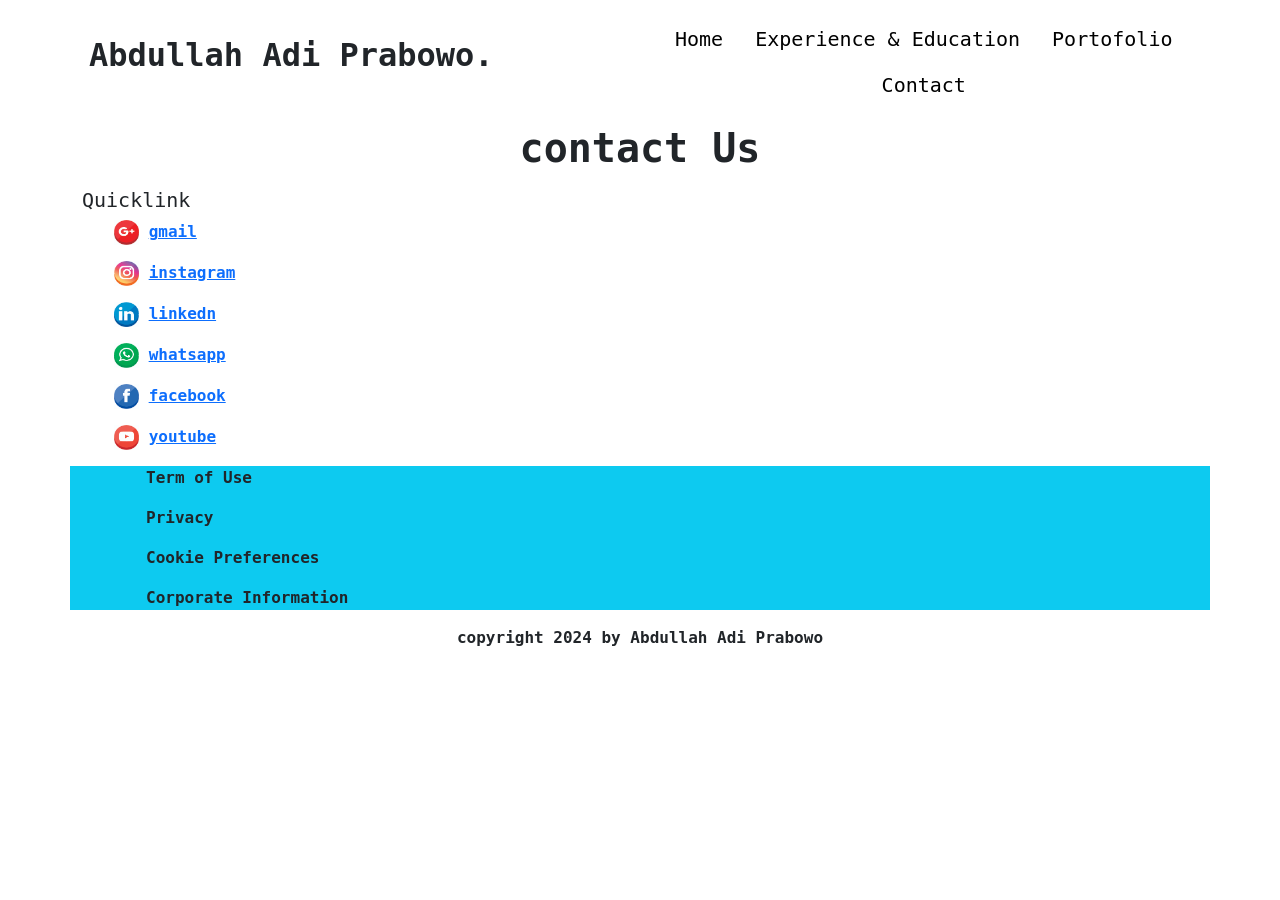
<file: contact.html>
<!DOCTYPE html>
<html lang="en">
    <head>
        <meta charset="utf-8">
        <meta name="viewport" content="width=device-width, initial-scale=1">
        <title>Adi's Website</title>
        <link href="https://cdn.jsdelivr.net/npm/bootstrap@5.3.3/dist/css/bootstrap.min.css" rel="stylesheet" integrity="sha384-QWTKZyjpPEjISv5WaRU9OFeRpok6YctnYmDr5pNlyT2bRjXh0JMhjY6hW+ALEwIH" crossorigin="anonymous">
        <link href="style.css" rel="stylesheet">
        <script src="https://cdn.jsdelivr.net/npm/bootstrap@5.3.3/dist/js/bootstrap.bundle.min.js" integrity="sha384-YvpcrYf0tY3lHB60NNkmXc5s9fDVZLESaAA55NDzOxhy9GkcIdslK1eN7N6jIeHz" crossorigin="anonymous"></script>

    </head>
    <body>
        <div class="container-lg p-2 g-col-6">
            <div class="row align-items-center p-2 g-col-0">
              <div id="mainheader" class="col fw-bolder fs-2">
                Abdullah Adi Prabowo.
              </div>
              <div class="col fw-light text-black" id="navitem">
                <ul class="nav justify-content-center">
                    <li class="nav-item">
                      <a class="nav-link active text-black fs-5" aria-current="page" href="index.html">Home</a>
                    </li>
                    <li class="nav-item">
                      <a class="nav-link experience text-black fs-5" href="experience.html">Experience & Education</a>
                    </li>
                    <li class="nav-item">
                      <a class="nav-link portofolio text-black fs-5" href="portofolio.html">Portofolio</a>
                    </li>
                    <li class="nav-item">
                      <a class="nav-link contact text-black fs-5" href="contact.html">Contact</a>
                    </li>
                  </ul>
              </div>
            </div>
        </div>

        <h1 id="contactus" class="fw-bold text-center">contact Us</h1>
        <div class="container-lg bg-info">
            <!--
            <div id="formjoin" class="col">
        
                <h5 class="text-center fw-bold" id="judulcontact">Tell us more, and I will find the best solution for you</h5>
                <div class="mb-3">
                  <label for="exampleFormControlInput1" class="form-label">Email address</label>
                  <input type="email" class="form-control" id="exampleFormControlInput1" placeholder="name@example.com">
                </div>
                <div class="mb-3">
                  <label for="exampleFormControlInput1" class="form-label">nama</label>
                  <input type="email" class="form-control" id="exampleFormControlInput1" placeholder="your name">
                </div>
                <div class="mb-3">
                  <label for="exampleFormControlTextarea1" class="form-label">Message</label>
                  <textarea class="form-control" id="exampleFormControlTextarea1" rows="3"></textarea>
                </div>
                <button type="button" class="btn btn-primary">Send</button>
              </div>
            -->
            <div class="col">
              <script charset="utf-8" type="text/javascript" src="//js.hsforms.net/forms/embed/v2.js"></script>
                <script>
                  hbspt.forms.create({
                    portalId: "49122845",
                    formId: "fb608430-3206-40e1-8947-f96316f0b2e4"
                  });
                </script>  
            </div>      

        </div>
        
        <div class="container-lg" id="quicklink">
            
                <ol class="quicklinklist"></ol>
                <h5> Quicklink</h5>
                    <ul class="quicklinkgmail">
                        <img src="asset/logogmail.jpg" width="25" height="25" alt="gmail" >
                        <a href="http://gmail.com">gmail</a>
                    </ul>   
                    <ul class="quicklinkinstagram">
                        <img src="asset/logoinstagram.jpg" width="25" height="25" alt="instagram" >
                        <a href="https://www.instagram.com/ad1_prabowo/">instagram</a>
                    </ul>    
                    <ul class="quicklinklinedn">
                        <img src="asset/logolinkedn.jpg" width="25" height="25" alt="linkedn" >
                        <a href="https://www.linkedin.com/in/adiprabowo016/">linkedn</a>
                    </ul>  
                    <ul class="quicklinkwhatsapp">
                        <img src="asset/logowhatsapp.jpg" width="25" height="25" alt="whatsapp" >
                        <a href="notready.html">whatsapp</a>
                    </ul> 
                    <ul class="quicklinkfacebook">
                        <img src="asset/logofacebook.jpg" width="25" height="25" alt="facebook" >
                        <a href="notready.html">facebook</a>
                    </ul>
                    <ul class="quicklinkyoutube">
                        <img src="asset/logoyoutube.jpg" width="25" height="25" alt="facebook" >
                        <a href="https://www.youtube.com/">youtube</a>
                    </ul>
                </ol>    
                
        </div>
    </body>
    <footer class="copyrightfooter">
      <div class="container-lg bg-info">
        <ol>
          <ul class="term">Term of Use</ul>
        </ol>
        <ol>
          <ul class="privacy">Privacy</ul>
        </ol>
        <ol>
          <ul class="cookie">Cookie Preferences</ul>
        </ol>
        <ol>
          <ul class="term">Corporate Information</ul>
        </ol>
      </div>  
      <p id="copyrightfooter" class="text-center">copyright 2024 by Abdullah Adi Prabowo</p>
    </footer>
</file>
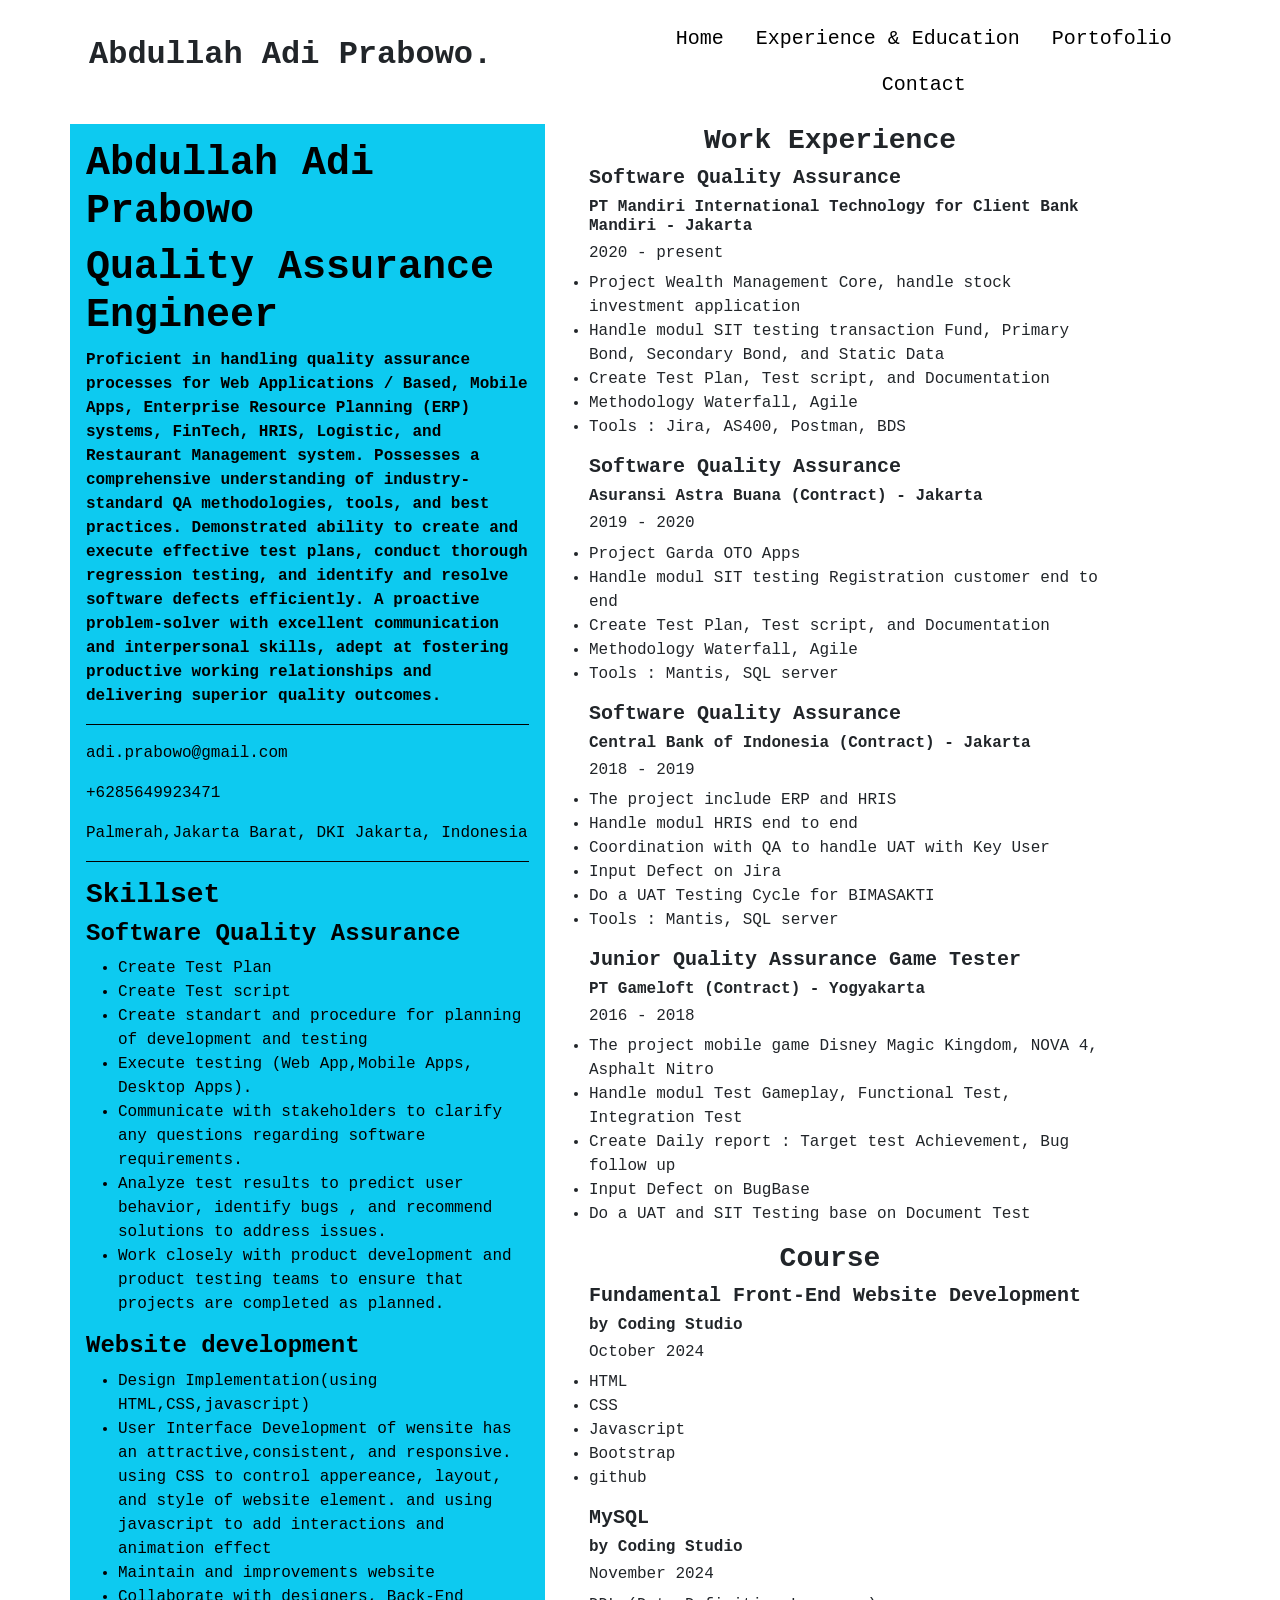
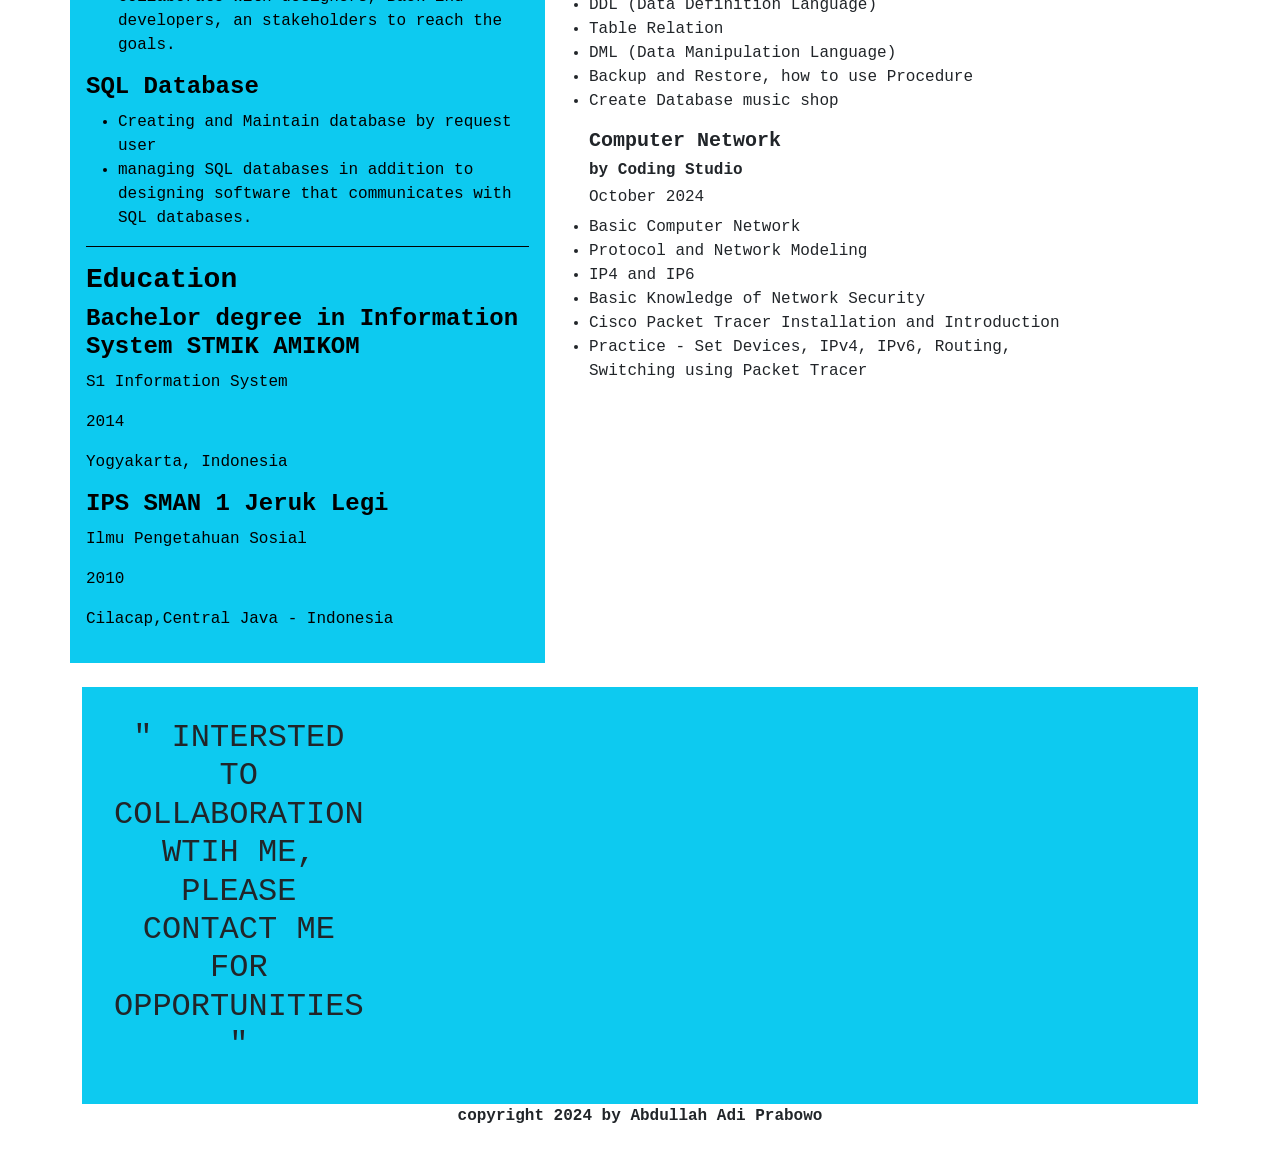
<file: experience.html>
<!DOCTYPE html>
<html lang="en">
    <head>
        <meta charset="utf-8">
        <meta name="viewport" content="width=device-width, initial-scale=1">
        <title>Adi's Website</title>
        <link href="https://cdn.jsdelivr.net/npm/bootstrap@5.3.3/dist/css/bootstrap.min.css" rel="stylesheet" integrity="sha384-QWTKZyjpPEjISv5WaRU9OFeRpok6YctnYmDr5pNlyT2bRjXh0JMhjY6hW+ALEwIH" crossorigin="anonymous">
        <link href="style.css" rel="stylesheet">
        <script src="https://cdn.jsdelivr.net/npm/bootstrap@5.3.3/dist/js/bootstrap.bundle.min.js" integrity="sha384-YvpcrYf0tY3lHB60NNkmXc5s9fDVZLESaAA55NDzOxhy9GkcIdslK1eN7N6jIeHz" crossorigin="anonymous"></script>

    </head>
    <body>
        <div class="container-lg p-2 g-col-6">
            <div class="row align-items-center p-2 g-col-0">
              <div id="mainheader" class="col fw-bolder fs-2">
                Abdullah Adi Prabowo.
              </div>
              <div class="col fw-light text-black" id="navitem">
                <ul class="nav justify-content-center">
                    <li class="nav-item">
                      <a class="nav-link active text-black fs-5" aria-current="page" href="index.html">Home</a>
                    </li>
                    <li class="nav-item">
                      <a class="nav-link experience text-black fs-5" href="experience.html">Experience & Education</a>
                    </li>
                    <li class="nav-item">
                      <a class="nav-link portofolio text-black fs-5" href="portofolio.html">Portofolio</a>
                    </li>
                    <li class="nav-item">
                      <a class="nav-link contact text-black fs-5" href="contact.html">Contact</a>
                    </li>
                  </ul>
              </div>
            </div>
        </div>

        <div id="detailexpr" class="container-lg">
            <div class="row">
                <div class="col-5 p-3 mb-4 text-bg-info ">
                   <h1 class="fw-bold" id="namabesar"><strong>Abdullah Adi Prabowo</strong></h1>
                   <h1 class="fw-bold" id="posisi">Quality Assurance Engineer</h1>
                   <p class="fw-semibold" id="descexpe">Proficient in handling quality assurance processes for Web Applications / Based, Mobile Apps, Enterprise Resource Planning (ERP) systems, FinTech, HRIS, Logistic, and Restaurant Management system.
                    Possesses a comprehensive understanding of industry-standard QA methodologies, tools, and best practices.
                    Demonstrated ability to create and execute effective test plans, conduct thorough regression testing, and identify and resolve software defects efficiently. 
                    A proactive problem-solver with excellent communication and interpersonal skills, adept at fostering productive working relationships and delivering superior quality outcomes.
                   </p>
                   <p id="ctinfoline" class="border-bottom border-black"></p>
                   <p id="ctinfo" class="fw-light" >adi.prabowo@gmail.com</p>
                   <p id="ctinfo" class="fw-light">+6285649923471</p>
                   <p id="ctinfo" class="fw-light">Palmerah,Jakarta Barat, DKI Jakarta, Indonesia</p>
                   <p id="ctinfoline" class="border-bottom border-black"> </p>
                   <h3 id="skilltitle" class="fw-bold">Skillset</h3>
                   <h4 id="skilltitle" class="fw-semibold">Software Quality Assurance</h4>
                   <ul class="listi">
                        <li id="listqa">Create Test Plan</li>
                        <li id="listqa">Create Test script</li>
                        <li id="listqa">Create standart and procedure for planning of development and testing</li>
                        <li id="listqa">Execute testing (Web App,Mobile Apps, Desktop Apps).</li>
                        <li id="listqa">Communicate with stakeholders  to clarify any questions regarding software requirements.</li>
                        <li id="listqa">Analyze test results to predict user behavior, identify bugs , and recommend solutions to address issues.</li>
                        <li id="listqa">Work closely with product development and product testing teams to ensure that  projects  are completed as planned.</li>
                   </ul>
                   <h4 id="skilltitle" class="fw-semibold">Website development</h4>
                   <ul class="listi">
                        <li id="listqa">Design Implementation(using HTML,CSS,javascript)</li>
                        <li id="listqa">User Interface Development of wensite has an attractive,consistent, and responsive. using CSS to control appereance, layout, and style of website element. and using javascript to add interactions and animation effect</li>
                        <li id="listqa">Maintain and improvements website</li>
                        <li id="listqa">Collaborate with designers, Back-End developers, an stakeholders to reach the goals.</li>
                   </ul>
                   <h4 id="skilltitle" class="fw-semibold">SQL Database</h4>
                   <ul class="listi">
                        <li id="listqa">Creating and Maintain database by request user </li>
                        <li id="listqa">managing SQL databases in addition to designing software that communicates with SQL databases.</li>
                   </ul>
                   <p id="ctinfoline" class="ctinfoline border-bottom border-black"> </p>
                   <h3 id="listedu" class="fw-bold">Education</h3>
                   <h4 id="listedu" class="fw-semibold">Bachelor degree in Information System STMIK AMIKOM</h4>
                   <p id="listedu" class="fw-light">S1 Information System</p>
                   <p id="listedu" class="fw-light">2014</p>
                   <p id="listedu" class="fw-light">Yogyakarta, Indonesia</p>

                   <h4 id="listedu" class="fw-semibold">IPS SMAN 1 Jeruk Legi</h4>
                   <p id="listedu" class="fw-light">Ilmu Pengetahuan Sosial</p>
                   <p id="listedu" class="fw-light">2010</p>
                   <p id="listedu" class="fw-light">Cilacap,Central Java - Indonesia</p>
                </div>
                
                <div class="col-6">

                  <h3 class="fw-semibold text-center" id="workexper">Work Experience</h3>
                  <ul>
                    <h5 id="jobposisi">Software Quality Assurance</h5>
                    <h6 id="listcompany">PT Mandiri International Technology for Client Bank Mandiri - Jakarta</h6>
                    <h6 id="listexper" class="fw-light">2020 - present</h6>
                    <li id="listexper" class="fw-light">Project Wealth Management Core, handle stock investment application</li>
                    <li id="listexper" class="fw-light">Handle modul SIT testing transaction Fund, Primary Bond, Secondary Bond, and Static Data</li>
                    <li id="listexper" class="fw-light">Create Test Plan, Test script, and Documentation</li>
                    <li id="listexper" class="fw-light">Methodology Waterfall, Agile</li>
                    <li id="listexper" class="fw-light">Tools : Jira, AS400, Postman, BDS</li>
                  </ul>

                  <ul>
                    <h5 id="jobposisi">Software Quality Assurance</h5>
                    <h6 id="listcompany">Asuransi Astra Buana (Contract) - Jakarta</h6>
                    <h6 id="listexper" class="fw-light">2019 - 2020</h6>
                    <li id="listexper" class="fw-light">Project Garda OTO Apps</li>
                    <li id="listexper" class="fw-light">Handle modul SIT testing Registration customer end to end</li>
                    <li id="listexper" class="fw-light">Create Test Plan, Test script, and Documentation</li>
                    <li id="listexper" class="fw-light">Methodology Waterfall, Agile</li>
                    <li id="listexper" class="fw-light">Tools : Mantis, SQL server</li>
                  </ul>

                  <ul>
                    <h5 id="jobposisi">Software Quality Assurance</h5>
                    <h6 id="listcompany">Central Bank of Indonesia (Contract) - Jakarta</h6>
                    <h6 id="listexper" class="fw-light">2018 - 2019</h6>
                    <li id="listexper" class="fw-light">The project include ERP and HRIS</li>
                    <li id="listexper" class="fw-light">Handle modul HRIS end to end</li>
                    <li id="listexper" class="fw-light">Coordination with QA to handle UAT with Key User</li>
                    <li id="listexper" class="fw-light">Input Defect on Jira</li>
                    <li id="listexper" class="fw-light">Do a UAT Testing Cycle for BIMASAKTI</li>
                    <li id="listexper" class="fw-light">Tools : Mantis, SQL server</li>
                  </ul>

                  <ul>
                    <h5 id="jobposisi">Junior Quality Assurance Game Tester</h5>
                    <h6 id="listcompany">PT Gameloft (Contract) - Yogyakarta</h6>
                    <h6 id="listexper" class="fw-light">2016 - 2018</h6>
                    <li id="listexper" class="fw-light">The project mobile game Disney Magic Kingdom, NOVA 4, Asphalt Nitro</li>
                    <li id="listexper" class="fw-light">Handle modul Test Gameplay, Functional Test, Integration Test</li>
                    <li id="listexper" class="fw-light">Create Daily report : Target test Achievement, Bug follow up</li>
                    <li id="listexper" class="fw-light">Input Defect on BugBase</li>
                    <li id="listexper" class="fw-light">Do a UAT and SIT Testing base on Document Test</li>
                    
                  </ul>
                  <h3 class="fw-semibold text-center" id="workexper">Course</h3>
                  <ul>
                    <h5 id="jobposisi">Fundamental Front-End Website Development</h5>
                    <h6 id="listcompany">by Coding Studio</h6>
                    <h6 id="listexper" class="fw-light">October 2024</h6>
                    <li id="listexper" class="fw-light">HTML</li>
                    <li id="listexper" class="fw-light">CSS</li>
                    <li id="listexper" class="fw-light">Javascript</li>
                    <li id="listexper" class="fw-light">Bootstrap</li>
                    <li id="listexper" class="fw-light">github</li>
                    
                  </ul>
                  <ul>
                    <h5 id="jobposisi">MySQL</h5>
                    <h6 id="listcompany">by Coding Studio</h6>
                    <h6 id="listexper" class="fw-light">November 2024</h6>
                    <li id="listexper" class="fw-light">DDL (Data Definition Language)</li>
                    <li id="listexper" class="fw-light">Table Relation</li>
                    <li id="listexper" class="fw-light">DML (Data Manipulation Language)</li>
                    <li id="listexper" class="fw-light">Backup and Restore, how to use Procedure</li>
                    <li id="listexper" class="fw-light">Create Database music shop</li>
                    
                  </ul>
                  <ul>
                    <h5 id="jobposisi">Computer Network</h5>
                    <h6 id="listcompany">by Coding Studio</h6>
                    <h6 id="listexper" class="fw-light">October 2024</h6>
                    <li id="listexper" class="fw-light">Basic Computer Network</li>
                    <li id="listexper" class="fw-light">Protocol and Network Modeling</li>
                    <li id="listexper" class="fw-light">IP4 and IP6</li>
                    <li id="listexper" class="fw-light">Basic Knowledge of Network Security</li>
                    <li id="listexper" class="fw-light">Cisco Packet Tracer Installation and Introduction</li>
                    <li id="listexper" class="fw-light">Practice - Set Devices, IPv4, IPv6, Routing, Switching using Packet Tracer</li>
                    
                    
                  </ul>
                </div>
              </div>
        </div> 
    </body>
    <footer class="container-lg">
      <div class="container-lg p-2 g-col-6 bg-info">
        <div class="row align-items-start p-4 g-col-2">
          <div class="col">
            <div id="colaboration" class="colab text-wrap d-flex justify-content-between" style="width: 15rem; " >
              <h2 class="text-center">" INTERSTED TO COLLABORATION WTIH ME, PLEASE CONTACT ME FOR OPPORTUNITIES "</h2>
            </div>
          </div>
          <!--
          <div class="col" id="formjoin">
        
          
            <div class="mb-3">
              <label for="exampleFormControlInput1" class="form-label">Email address</label>
              <input type="email" class="form-control" id="exampleFormControlInput1" placeholder="name@example.com">
            </div>
            <div class="mb-3">
              <label for="exampleFormControlInput1" class="form-label">nama</label>
              <input type="email" class="form-control" id="exampleFormControlInput1" placeholder="your name">
            </div>
            <div class="mb-3">
              <label for="exampleFormControlTextarea1" class="form-label">Message</label>
              <textarea class="form-control" id="exampleFormControlTextarea1" rows="3"></textarea>
            </div>
            <button type="button" class="btn btn-primary">Send</button>
          </div>
          -->
            <div class="col">
              <script charset="utf-8" type="text/javascript" src="//js.hsforms.net/forms/embed/v2.js"></script>
                <script>
                  hbspt.forms.create({
                    portalId: "49122845",
                    formId: "fb608430-3206-40e1-8947-f96316f0b2e4"
                  });
                </script>  
            </div>  
        </div>
        </div>
      </div>

      
      <p id="copyrightfooter" class="text-center">copyright 2024 by Abdullah Adi Prabowo</p>
    </footer>
</file>
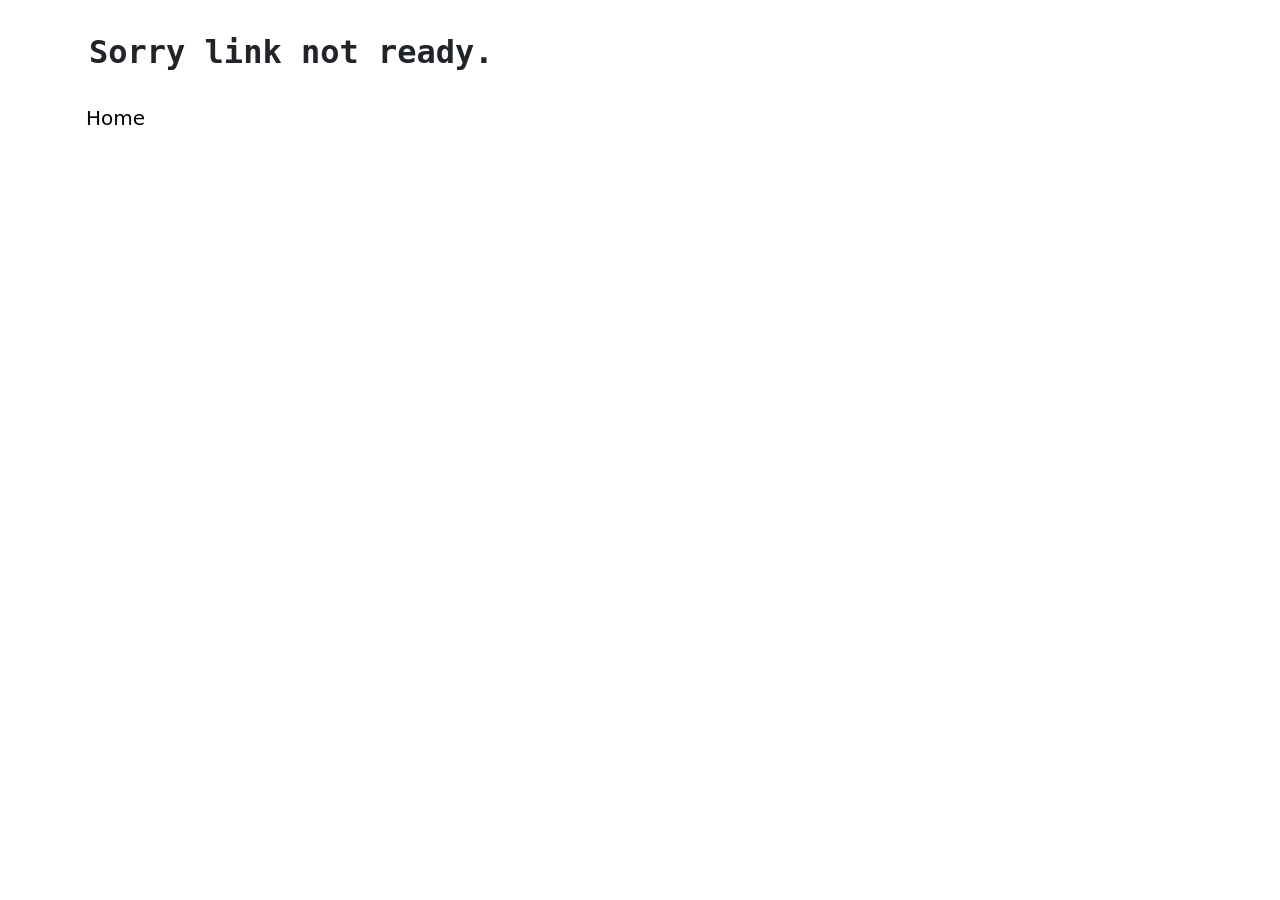
<file: notready.html>
<!DOCTYPE html>
<html lang="en">
    <head>
        <meta charset="utf-8">
        <meta name="viewport" content="width=device-width, initial-scale=1">
        <title>Adi's Website</title>
        <link href="https://cdn.jsdelivr.net/npm/bootstrap@5.3.3/dist/css/bootstrap.min.css" rel="stylesheet" integrity="sha384-QWTKZyjpPEjISv5WaRU9OFeRpok6YctnYmDr5pNlyT2bRjXh0JMhjY6hW+ALEwIH" crossorigin="anonymous">
        <link href="style.css" rel="stylesheet">
        <script src="https://cdn.jsdelivr.net/npm/bootstrap@5.3.3/dist/js/bootstrap.bundle.min.js" integrity="sha384-YvpcrYf0tY3lHB60NNkmXc5s9fDVZLESaAA55NDzOxhy9GkcIdslK1eN7N6jIeHz" crossorigin="anonymous"></script>

    </head>
    <body>
        <div class="container-lg p-2 g-col-6">
            <div class="row align-items-center p-2 g-col-0">
              <div id="mainheader" class="col fw-bolder fs-2">
                Sorry link not ready.
              </div>
              <div class="row align-items-center">
                <div>
                    <a class="nav-link active text-black fs-5" aria-current="page" href="index.html">Home</a>
                </div>
              </div>

            
    </body>
</file>
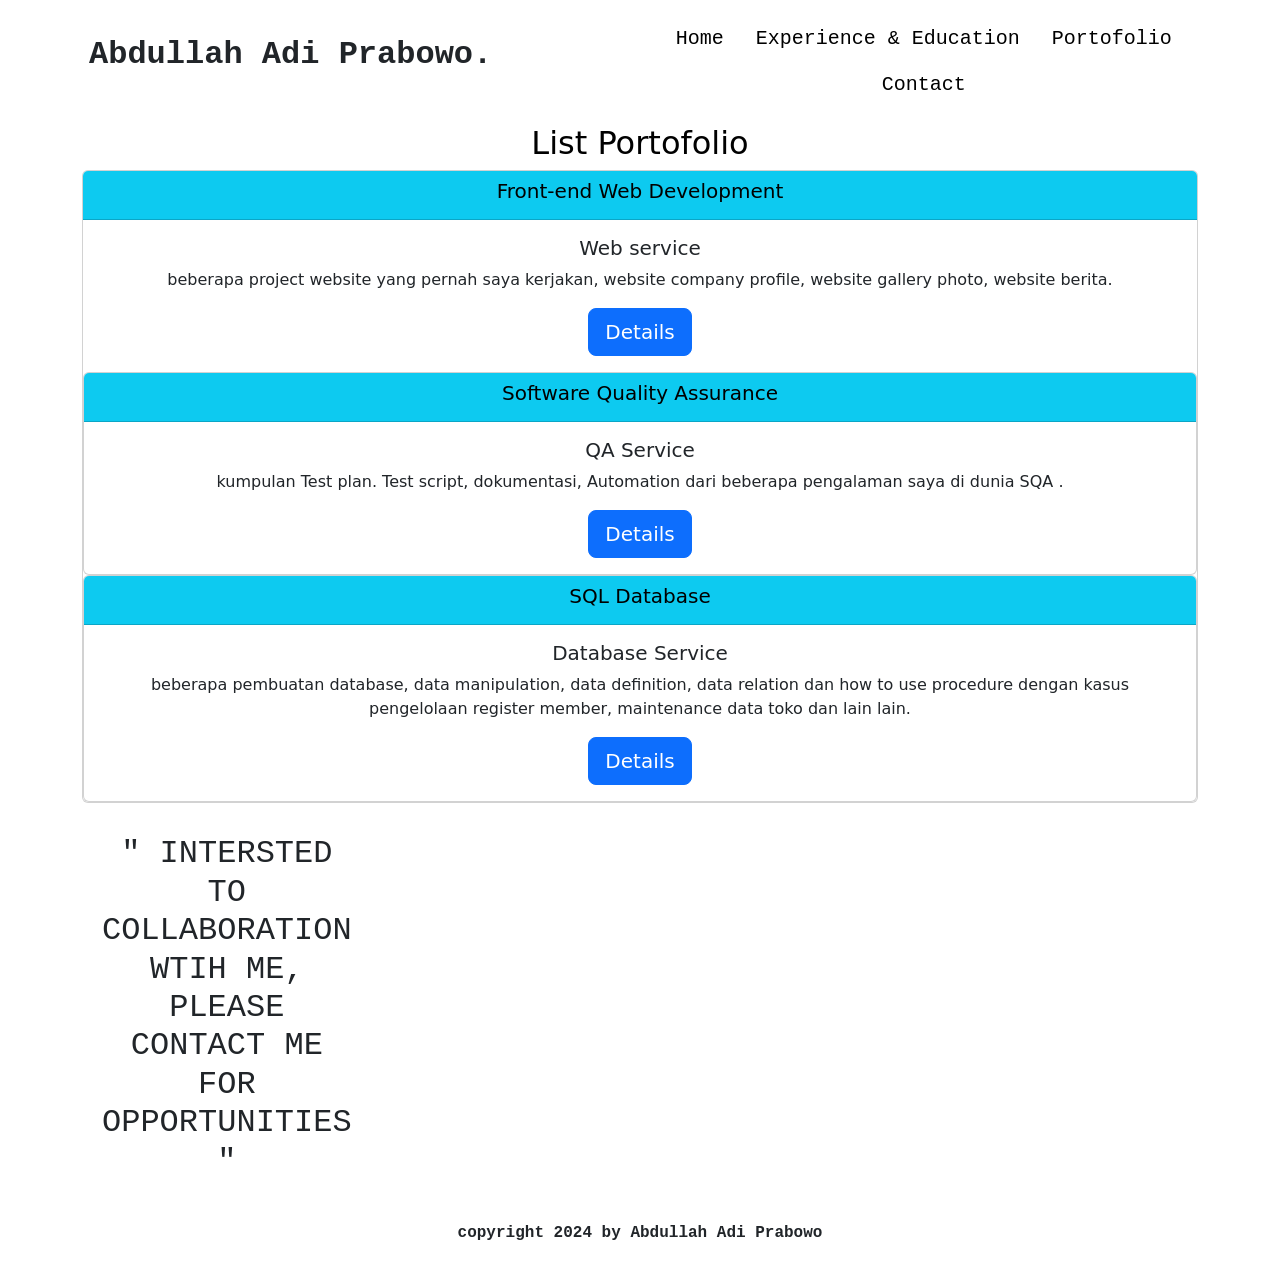
<file: portofolio.html>
<!DOCTYPE html>
<html lang="en">
    <head>
        <meta charset="utf-8">
        <meta name="viewport" content="width=device-width, initial-scale=1">
        <title>Adi's Website</title>
        <link href="https://cdn.jsdelivr.net/npm/bootstrap@5.3.3/dist/css/bootstrap.min.css" rel="stylesheet" integrity="sha384-QWTKZyjpPEjISv5WaRU9OFeRpok6YctnYmDr5pNlyT2bRjXh0JMhjY6hW+ALEwIH" crossorigin="anonymous">
        <link href="style.css" rel="stylesheet">
        <script src="https://cdn.jsdelivr.net/npm/bootstrap@5.3.3/dist/js/bootstrap.bundle.min.js" integrity="sha384-YvpcrYf0tY3lHB60NNkmXc5s9fDVZLESaAA55NDzOxhy9GkcIdslK1eN7N6jIeHz" crossorigin="anonymous"></script>
        

    </head>
    <body>
        <div class="container-lg p-2 g-col-6">
            <div class="row align-items-center p-2 g-col-0">
              <div id="mainheader" class="col fw-bolder fs-2">
                Abdullah Adi Prabowo.
              </div>
              <div class="col fw-light text-black" id="navitem">
                <ul class="nav justify-content-center">
                    <li class="nav-item">
                      <a class="nav-link active text-black fs-5" aria-current="page" href="index.html">Home</a>
                    </li>
                    <li class="nav-item">
                      <a class="nav-link experience text-black fs-5" href="experience.html">Experience & Education</a>
                    </li>
                    <li class="nav-item">
                      <a class="nav-link portofolio text-black fs-5" href="portofolio.html">Portofolio</a>
                    </li>
                    <li class="nav-item">
                      <a class="nav-link contact text-black fs-5" href="contact.html">Contact</a>
                    </li>
                  </ul>
              </div>
            </div>
        </div>

        <main class="container-lg">
          <h2 class="text-black text-center" id="judulporto">List Portofolio</h2>
          <section class="text-black" id="mainbgrnd">
            <div class="grid text-center">
              <div class="g-col-6">
                <div class="card">
                  <div class="card-header text-bg-info">
                    <h5 class="feature-title">Front-end Web Development</h5>
                  </div>
                  <div class="card-body">
                    <h5 class="card-title">Web service</h5>
                    <p class="card-text">beberapa project website yang pernah saya kerjakan, website company profile, website gallery photo, website berita.</p>
                    <button type="button" class="btn btn-lg btn-primary" data-bs-toggle="popover" data-bs-title="notification" data-bs-content="Maaf konten belum tersedia">Details</button>
                  </div>
                  <div class="card">
                    <div class="card-header text-bg-info">
                      <h5 class="feature-title"> Software Quality Assurance </h5>
                    </div>
                    <div class="card-body">
                      <h5 class="card-title">QA Service</h5>
                      <p class="card-text">kumpulan Test plan. Test script, dokumentasi, Automation dari beberapa pengalaman saya di dunia SQA .</p>
                      <button type="button" class="btn btn-lg btn-primary" data-bs-toggle="popover" data-bs-title="notification" data-bs-content="Maaf konten belum tersedia">Details</button>
                    </div>
                  </div>
                  <div class="card">
                    <div class="card-header text-bg-info">
                      <h5 class="feature-title"> SQL Database </h5>
                    </div>
                    <div class="card-body">
                      <h5 class="card-title">Database Service</h5>
                      <p class="card-text">beberapa pembuatan database, data manipulation, data definition, data relation dan how to use procedure dengan kasus pengelolaan register member, maintenance data toko dan lain lain.</p>
                      <button type="button" class="btn btn-lg btn-primary" data-bs-toggle="popover" data-bs-title="notification" data-bs-content="Maaf konten belum tersedia">Details</button>
                    </div>
                  </div>
                </div>
              </div>

              
            </div>
          </section>
      </main>
      <script>
        const popoverTriggerList = document.querySelectorAll('[data-bs-toggle="popover"]')
          const popoverList = [...popoverTriggerList].map(popoverTriggerEl => new bootstrap.Popover(popoverTriggerEl))
          $(document).ready(function() {
                  
                  var options = {
                      html: true,
                    }
                    var exampleEl = document.getElementById('example')
                  var popover = new bootstrap.Popover(example, options)
              })
      </script>
    </body>

    <footer>
      <div class="container-lg p-2 g-col-6">
        <div class="row align-items-start p-4 g-col-2">
          <div class="col">
            <div id="colaboration" class="colab text-wrap d-flex justify-content-between" style="width: 15rem; " >
              <h2 class="text-center">" INTERSTED TO COLLABORATION WTIH ME, PLEASE CONTACT ME FOR OPPORTUNITIES "</h2>
            </div>
          </div>

          <!--
          <div class="col" id="formjoin">
        
          
            <div class="mb-3">
              <label for="exampleFormControlInput1" class="form-label">Email address</label>
              <input type="email" class="form-control" id="exampleFormControlInput1" placeholder="name@example.com">
            </div>
            <div class="mb-3">
              <label for="exampleFormControlInput1" class="form-label">nama</label>
              <input type="email" class="form-control" id="exampleFormControlInput1" placeholder="your name">
            </div>
            <div class="mb-3">
              <label for="exampleFormControlTextarea1" class="form-label">Message</label>
              <textarea class="form-control" id="exampleFormControlTextarea1" rows="3"></textarea>
            </div>
            <button type="button" class="btn btn-primary">Send</button>
          </div>
          -->
          <div class="col">
            <script charset="utf-8" type="text/javascript" src="//js.hsforms.net/forms/embed/v2.js"></script>
              <script>
                hbspt.forms.create({
                  portalId: "49122845",
                  formId: "fb608430-3206-40e1-8947-f96316f0b2e4"
                });
              </script>  
          </div>    

        </div>
        </div>
      </div>

      
      <p id="copyrightfooter" class="text-center">copyright 2024 by Abdullah Adi Prabowo</p>
    </footer> 
</html>
</file>
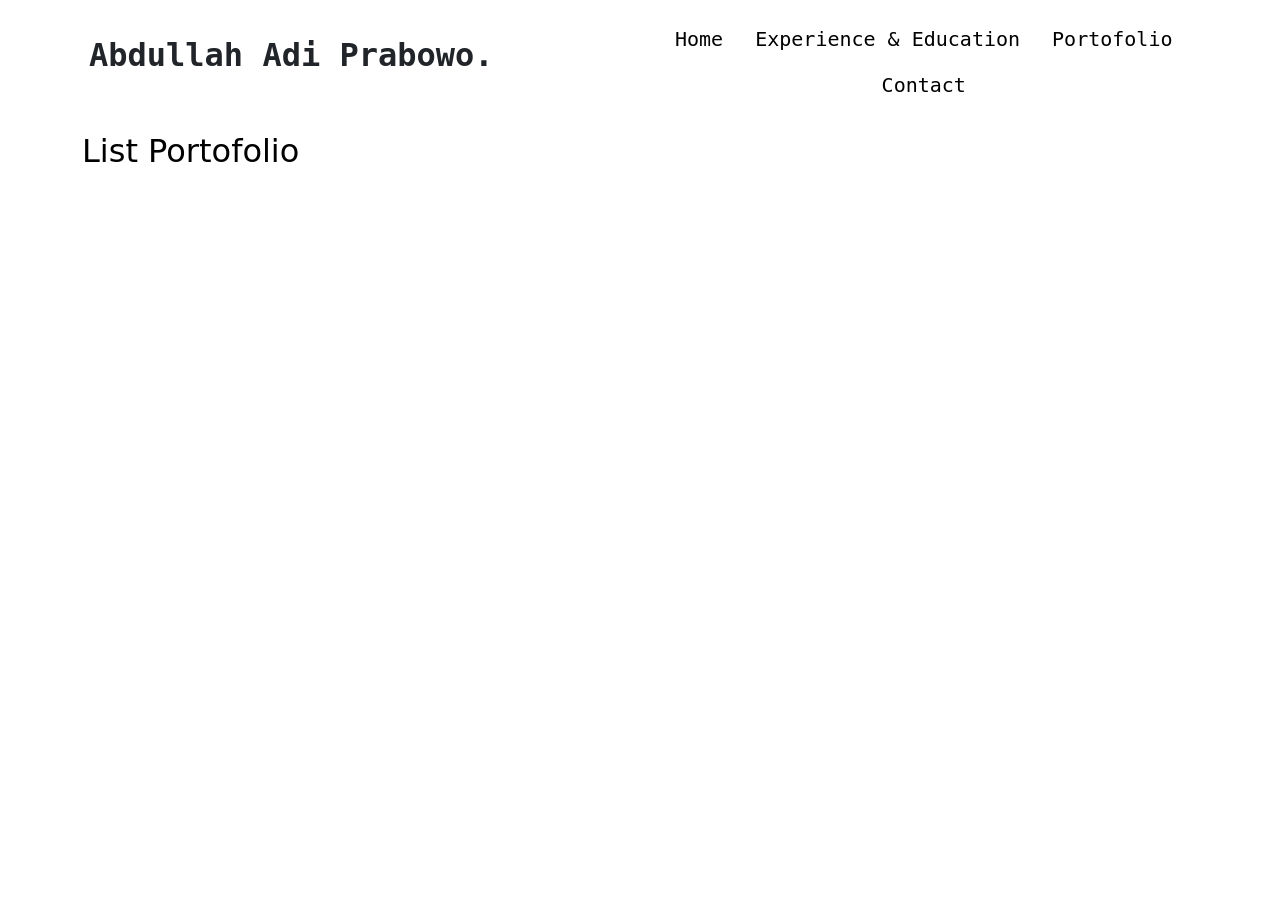
<file: subportofolio.html>
<!DOCTYPE html>
<html lang="en">
    <head>
        <meta charset="utf-8">
        <meta name="viewport" content="width=device-width, initial-scale=1">
        <title>Adi's Website</title>
        <link href="https://cdn.jsdelivr.net/npm/bootstrap@5.3.3/dist/css/bootstrap.min.css" rel="stylesheet" integrity="sha384-QWTKZyjpPEjISv5WaRU9OFeRpok6YctnYmDr5pNlyT2bRjXh0JMhjY6hW+ALEwIH" crossorigin="anonymous">
        <link href="style.css" rel="stylesheet">
        <script src="https://cdn.jsdelivr.net/npm/bootstrap@5.3.3/dist/js/bootstrap.bundle.min.js" integrity="sha384-YvpcrYf0tY3lHB60NNkmXc5s9fDVZLESaAA55NDzOxhy9GkcIdslK1eN7N6jIeHz" crossorigin="anonymous"></script>

    </head>
    <body>
        <div class="container-lg p-2 g-col-6">
            <div class="row align-items-center p-2 g-col-0">
              <div id="mainheader" class="col fw-bolder fs-2">
                Abdullah Adi Prabowo.
              </div>
              <div class="col fw-light text-black" id="navitem">
                <ul class="nav justify-content-center">
                    <li class="nav-item">
                      <a class="nav-link active text-black fs-5" aria-current="page" href="index.html">Home</a>
                    </li>
                    <li class="nav-item">
                      <a class="nav-link experience text-black fs-5" href="experience.html">Experience & Education</a>
                    </li>
                    <li class="nav-item">
                      <a class="nav-link portofolio text-black fs-5" href="portofolio.html">Portofolio</a>
                    </li>
                    <li class="nav-item">
                      <a class="nav-link contact text-black fs-5" href="contact.html">Contact</a>
                    </li>
                  </ul>
              </div>
            </div>
        </div>

        <h1 class="fw-bold text-center"></h1>
        <main class="container-lg">
            <h2 class="text-black" id="judulporto">List Portofolio</h2>
            <section class="text-bg-info"></section>
        </main>
    </body>
</file>
<file: style.css>
#mainheader {
    padding-top: 12px;
    padding-left: 15px;
    padding-bottom: 12px;
    margin-bottom: 15px;
    font-family: monospace;
  font-optical-sizing: auto;
  font-weight: bold;
  font-style: normal;

}

#navitem{
    font-family: monospace;
  font-optical-sizing: auto;
  font-weight: bold;
  font-style: normal;
}

.colparagraf1{
    font-family: monospace;
  font-optical-sizing: auto;
  font-weight: bolder;
  font-style: normal;
}

.colparagraf2{
    font-family: monospace;
}

#whatido {
    font-family: monospace;
}

#maindesc {
    font-family: monospace;
}

#maindesc2 {
    font-family: monospace;
}

#colaboration {
    font-family: monospace;
}

#formjoin {
    font-family: monospace;
}

#copyrightfooter {
    font-family: monospace;
}

#namabesar, #posisi, #descexpe {
    font-family: monospace;
}

#ctinfo, #skilltitle {
    font-family: monospace;
}

.listi, #listedu {
    font-family: monospace;
}

#workexper {
    font-family: monospace;
}

#jobposisi,#listcompany {
    font-family: monospace;
    font-weight: bolder;
}

#listexper {
    font-family: monospace;
    font-weight: lighter;
}

#contactus, #quicklink, #copyrightfooter {
    font-family: monospace;
    font-weight: bolder;
}

.copyrightfooter {
    font-family: monospace;
    font-weight: bolder;
}


h1{
    font-family:'Gill Sans', 'Gill Sans MT', Calibri, 'Trebuchet MS', sans-serif;
}

#ctinfoline {
  
    border-color: black;
}

#buttoncv{
    margin-bottom: 10px;
}

#buttonexp{
    margin-bottom: 10px;
}

#rowbutton{
    margin-top: 185px;
    margin-bottom: 10px;
}


.div {
    display: block;
    unicode-bidi: isolate;
    height: auto;
}

.div.align-items-center
{
    position: relative;
    width: 100%;
    margin-top: 12px;
}

@media only screen and (max-width:992px) {
    #header, #footer {
        padding: 16px, 32px;
        width: 100%;
        font-size: 50%;
    }

    #body {
        padding: 64px, 32px;
        font-size: 50%;
        
    }
    #body > .div {
        width: 100%;
        font-size: 50%;
    }
    .colparagraf2 {
        width: 75%;
    }
    .img {
        width: 70%;
    }
    #detailexpr{
        font-size: 50%;
    }
}



footer .top-footer {
    position: relative;
    padding: 40px 0px;
}
.row.row-wrap {
    flex-wrap: wrap;
}

.row {
    display:flex
}

footer .bottom-footer {
    display: flex
;
    justify-content:center;
    padding: 20px 0px;
}
</file>
